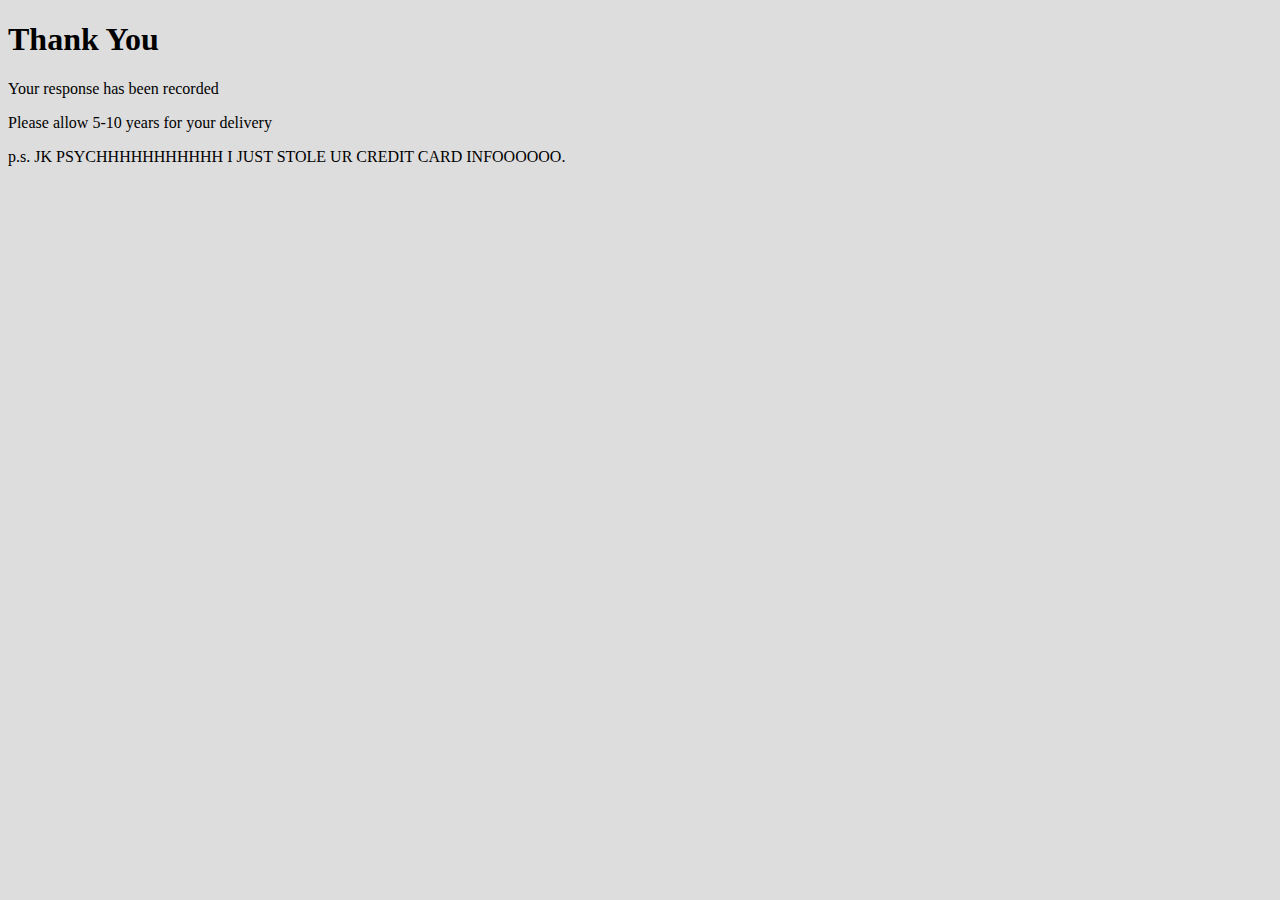
<file: thanks.html>
<!DOCTYPE html>

<html>

<head>
<title>Order Now!</title>
<meta charset="utf-8">
<meta name="viewport" content="width=device-width, initial scale=1">
<link rel="stylesheet" href="main.css">
</head>

<body>

<h1>Thank You</h1>
<p>Your response has been recorded</p>
<p>Please allow 5-10 years for your delivery</p>
<p>p.s. JK PSYCHHHHHHHHHHH I JUST STOLE UR CREDIT CARD INFOOOOOO.</p>

</body>
</html>
</file>
<file: main.css>
body {
  background-color: #dddddd;
}

div.container {
  background-color: #ffffff;
  display: grid;
  grid-template-columns: 1fr;
  grid-template-areas:
    "header"
    "about"
    "event"
    "signup"
    "footer";

  margin-left: auto;
  margin-right: auto;
  max-width: 800px;
}

header {
  background-color: #ff0000;
  grid-area: header;
  font-size: 24px;
  padding: 20px;
  text-align: center;
}

main {
  padding: 10px;
}


section {
    min-height: 300px;
    padding: 10px;
}

section#hero {
  grid-area: hero;
  padding: 10px;
}

section#about {
  background-color: #ff0000;
  grid-area: about;
  font-size: 18px;
  padding: 10px;
}

section#event {
  background-color: #9900ff;
  grid-area: event;
  font-size: 18px;
  padding: 10px;
}

section#signup {
  background-color: #000000;
  grid-area: signup;
  padding: 10px;
  color: #ffffff;
}

footer {
  background-color: #ffff99;
  grid-area: footer;
  padding: 10px;
}

@media (min-width: 800px) {
  div.container {
    grid-template-columns: 1fr 1fr;
    grid-template-areas:
      "header header"
      "hero hero"
      "about about"
      "event signup"
      "footer footer";
  }
}

img {
  max-width: 100%;
}

h2 {
  border: 5px solid #ffffff;
  border-radius: 20px 0 20px 0;
  color: #ffffff;
  padding: 5px;
  text-align: center;
}

fieldset {
  color: #ff0000;
}

legend {
  color: #ffffff;
}
</file>
